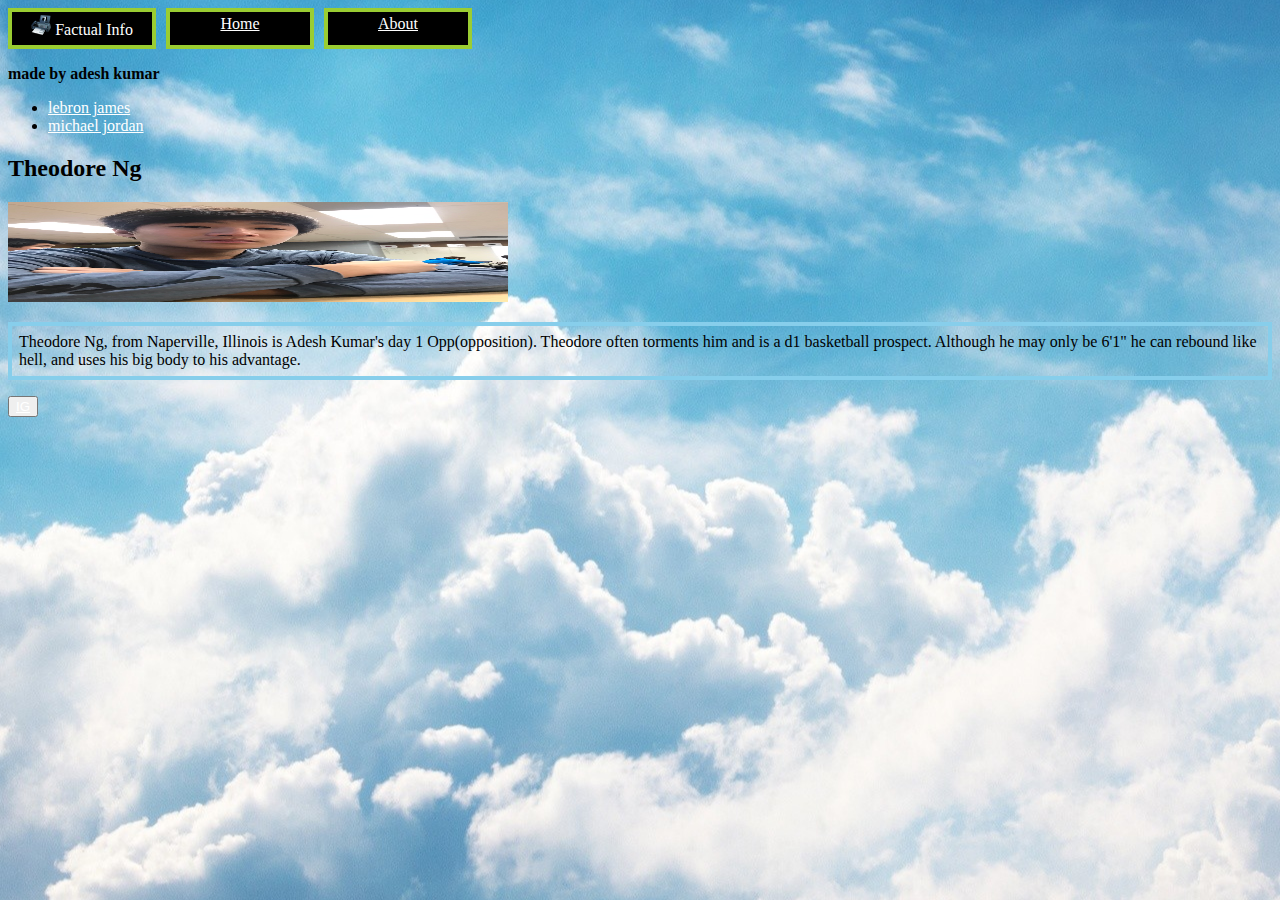
<file: index.html>
<!DOCTYPE html>
<html lang="en">
  <head>
    <link href="style.css" rel="stylesheet" />
    <meta charset="UTF-8" />
    <title>The Site With Facts</title>
  </head>

  <body>
    <!-- comments -->
    <div class="parent">
      <div class="child" id="message">
        <img src="./images/fax.png" /> Factual Info
      </div>
      <div class="child"><a href="./index.html"> Home</a></div>
      <div class="child"><a href="./pages/about.html">About</a></div>
    </div>

    <p><strong>made by adesh kumar</strong></p>

    <ul>
      <li>
        <a href="https://www.basketball-reference.com/players/j/jamesle01.html"
          >lebron james</a
        >
      </li>
      <li>
        <a href="https://www.basketball-reference.com/players/j/jordami01.html"
          >michael jordan</a
        >
      </li>
    </ul>

    <h2>Theodore Ng</h2>
    <img class="theodore-photo" src="./images/theodore.jpeg" />
    <p class="theodore-bio">
      Theodore Ng, from Naperville, Illinois is Adesh Kumar's day 1
      Opp(opposition). Theodore often torments him and is a d1 basketball
      prospect. Although he may only be 6'1" he can rebound like hell, and uses
      his big body to his advantage.
    </p>

    <button>
      <a href="https://www.instagram.com/_theodoreng_/">IG</a>
    </button>
  </body>
</html>
</file>
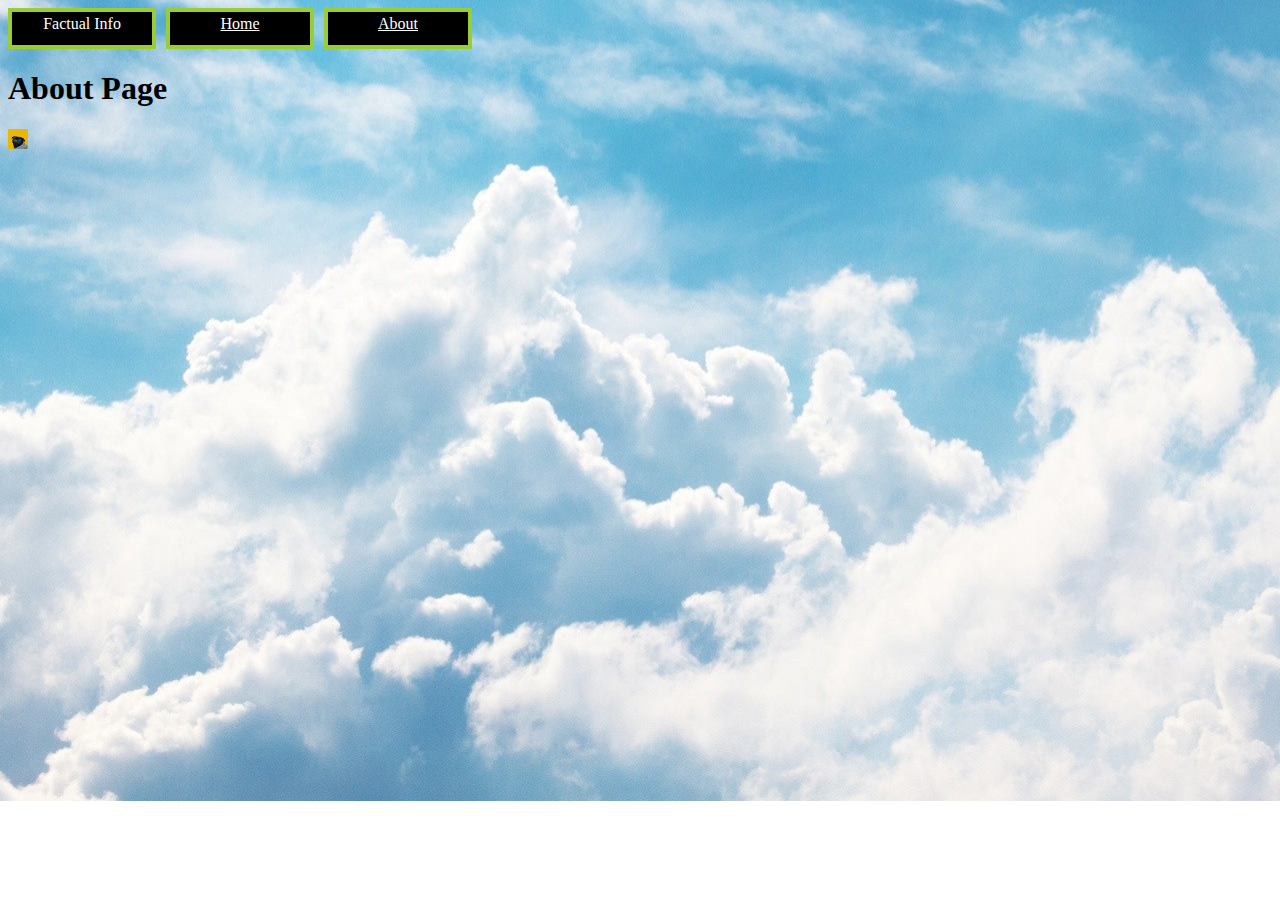
<file: pages/about.html>
<!DOCTYPE html>
<html lang="en">
  <head>
    <link href="../style.css" rel="stylesheet" />
    <meta charset="UTF-8" />
    <title>theodore ng</title>
  </head>

  <body>
    <div class="parent">
      <div class="child" id="message">Factual Info</div>
      <div class="child"><a href="../index.html"> Home</a></div>
      <div class="child"><a href="../pages/about.html">About</a></div>
    </div>

    <h1>About Page</h1>
    <img src="../images/dog.jpg" alt="The dog" />
  </body>
</html>
</file>
<file: style.css>
.parent {
  display: flex;
  flex: 1;
  gap: 10px;
}

.people {
  background-color: blueviolet;
}
.child {
  border: 4px solid yellowgreen;
  padding-top: 3px;
  width: 140px;
  height: 30px;
  color: white;
  background-color: black;
  text-align: center;
}
img {
  height: 20px;
  width: 20px;
}
body {
  background-image: url("../images/backg.jpg");
  background-repeat: no-repeat;
  background-position: center;
}
a {
  color: white;
}
.theodore-bio {
  color: black;
  border: 4px solid #87ceeb;
  padding: 7px;
}
.theodore-photo {
  height: 100px;
  width: 500px;
}
</file>
